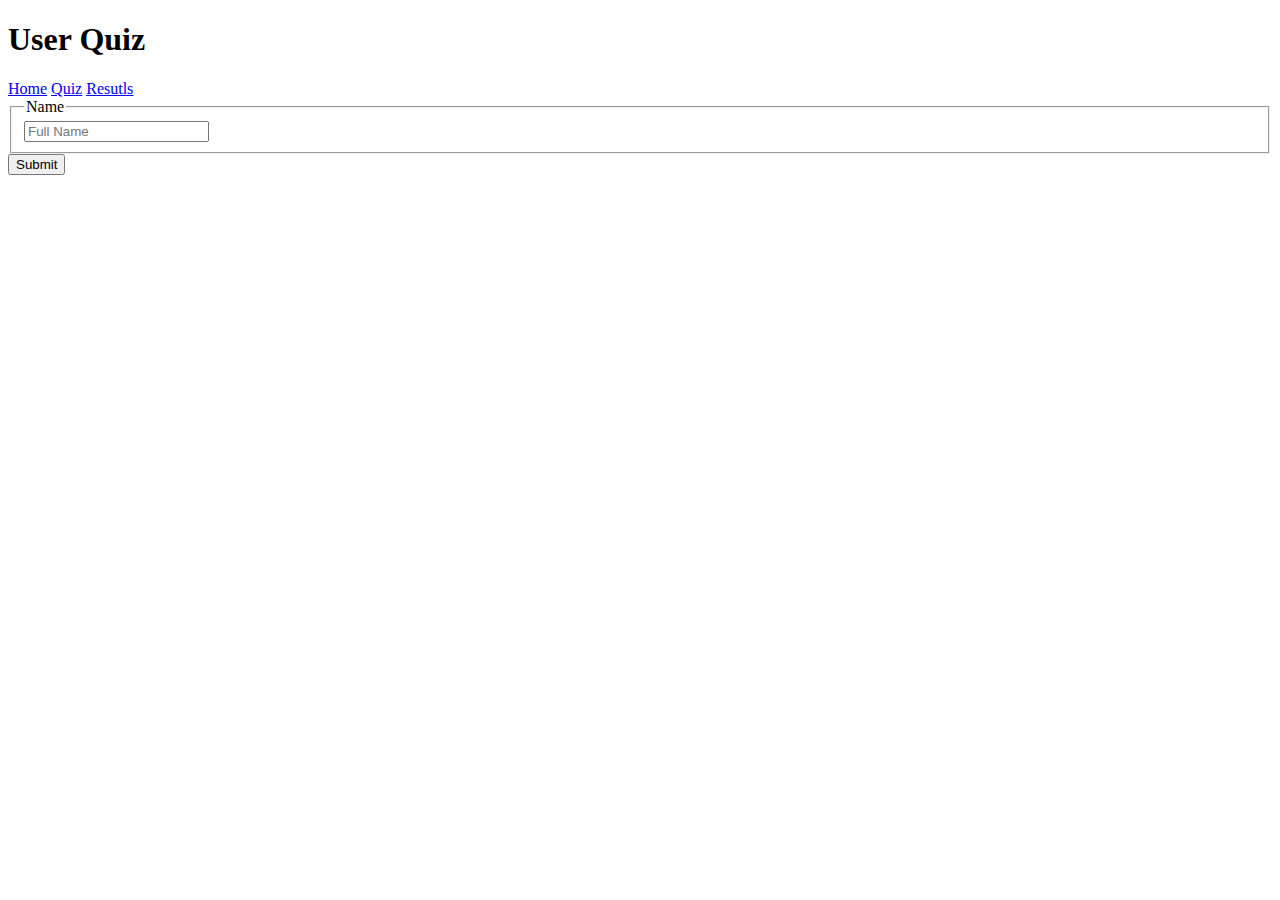
<file: html/index.html>
<!DOCTYPE html>
<html lang="en">
<head>
    <meta charset="UTF-8">
    <meta name="viewport" content="width=device-width, initial-scale=1.0">
    <link rel="stylesheet" type="text/css" href="../main.css">
    <title>User Quiz</title>
</head>
<body>

    <header>
        <h1>User Quiz</h1>
        <a href="./index.html">Home</a>
        <a href="./questions.html">Quiz</a>
        <a href="./results.html">Resutls</a>
    </header>

    <main>

        <form id="form-profile">

            <fieldset>
                <legend>Name</legend>

                <label>
                    <input type="text" name="name" id="name" placeholder="Full Name">
                </label>
            </fieldset>

            <button id="submit">Submit</button>

        </form>

    </main>
<script type="module" src="../src/profile/profile.js">  </script>
</body>
</html>
</file>
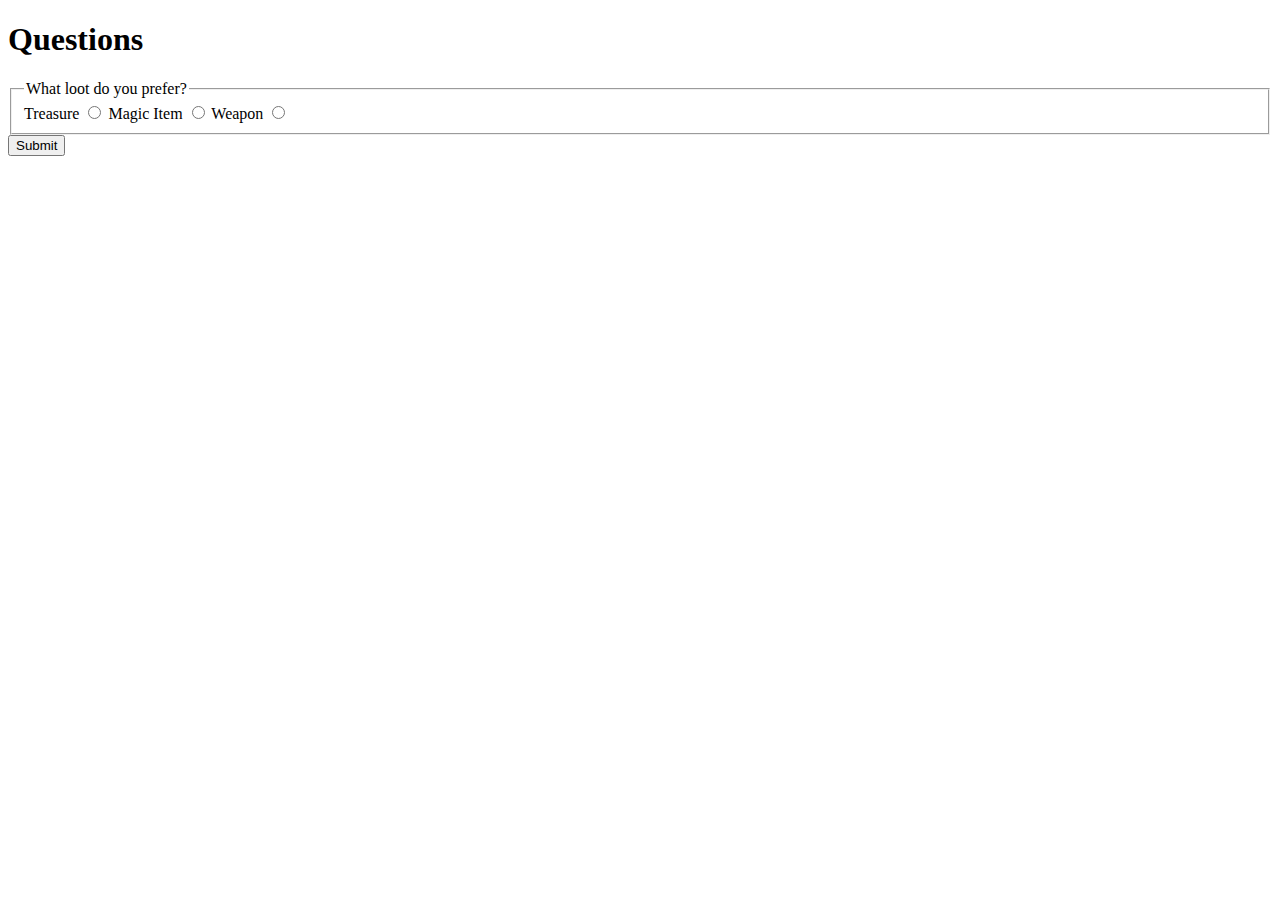
<file: questions.html>
<!DOCTYPE html>
<html lang="en">
<head>
    <meta charset="UTF-8">
    <meta name="viewport" content="width=device-width, initial-scale=1.0">
    <link rel="stylesheet" type="text/css" href="main.css">
    <title>Questions</title>
</head>
<body>

    <header>
        <h1>Questions</h1>
    </header>

    <main>
      <form id="question-form">
        <fieldset>
          <legend>What loot do you prefer?</legend>  
          <label>
            Treasure <input type="radio" name="loot" value="treasure">
          </label>
          <label>
            Magic Item <input type="radio" name="loot" value="magic-item">
          </label>
          <label>
            Weapon <input type="radio" name="loot" value="weapon">
          </label>
        </fieldset>


        <button>Submit</button>
      </form>

    </main>
<!-- <script type="module" src="./src/main.js">  </script> -->
</body>
</html>
</file>
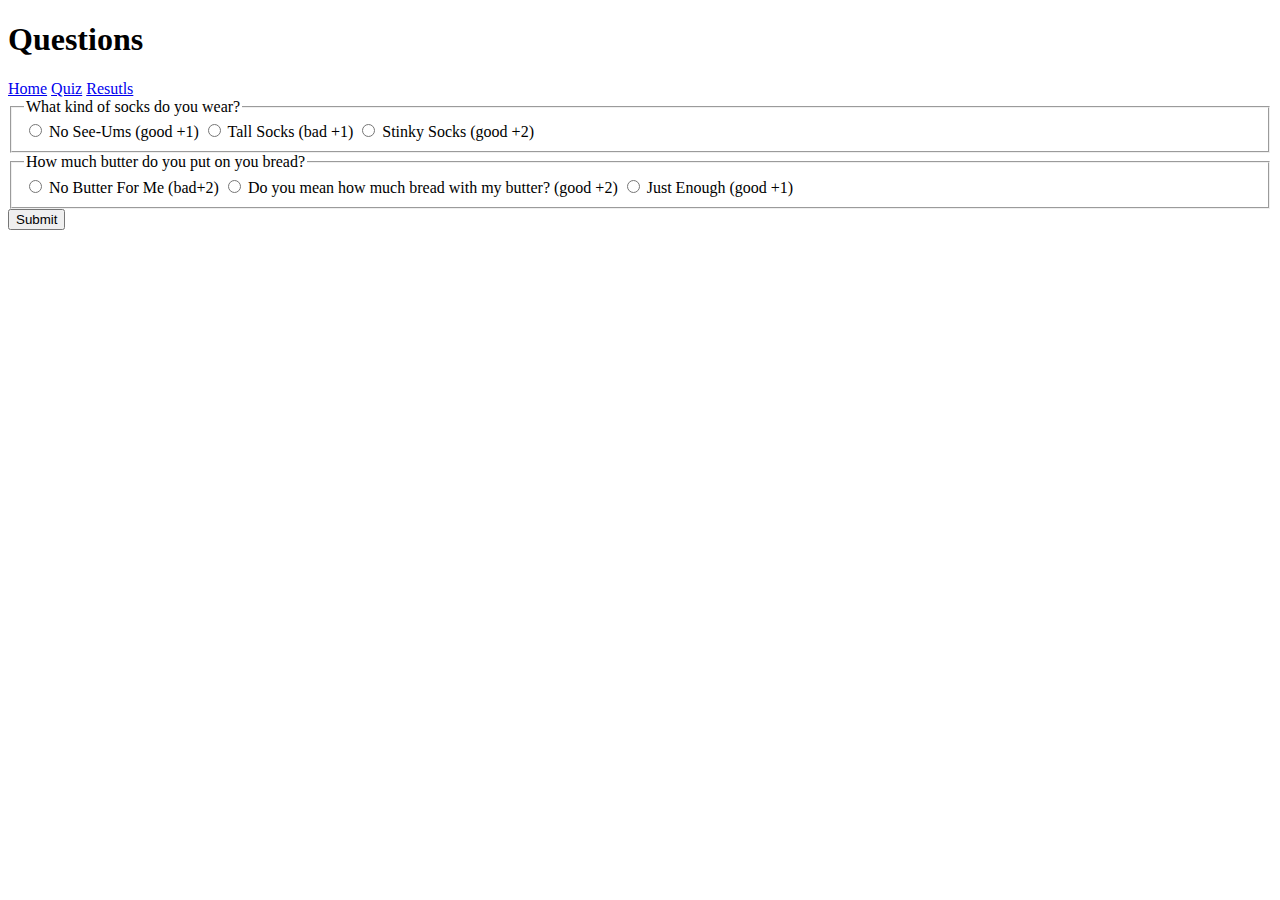
<file: html/questions.html>
<!DOCTYPE html>
<html lang="en">
<head>
    <meta charset="UTF-8">
    <meta name="viewport" content="width=device-width, initial-scale=1.0">
    <link rel="stylesheet" type="text/css" href="../main.css">
    <title>Questions</title>
</head>
<body>

    <header>
        <h1>Questions</h1>
        <a href="./index.html">Home</a>
        <a href="./questions.html">Quiz</a>
        <a href="./results.html">Resutls</a>
    </header>

    <main>

        <form id="form-questions">

            <fieldset>
                <legend>What kind of socks do you wear?</legend>

                    <label>
                        <input type="radio" name="socks" id="socks" value="no-see"> No See-Ums (good +1)
                    </label>
                    
                    <label>
                        <input type="radio" name="socks" id="socks" value="tall-socks"> Tall Socks (bad +1)
                    </label>
                    
                    <label>
                        <input type="radio" name="socks" id="socks" value="stinky-socks"> Stinky Socks (good +2)
                    </label>
            
            </fieldset>
 
            <fieldset>
                <legend>How much butter do you put on you bread?</legend>

                    <label>
                        <input type="radio" name="butter" id="butter" value="no-butter"> No Butter For Me (bad+2)
                    </label>
                    
                    <label>
                        <input type="radio" name="butter" id="butter" value="lots-of-butter"> Do you mean how much bread with my butter? (good +2)
                    </label>
                    
                    <label>
                        <input type="radio" name="butter" id="butter" value="average-butter"> Just Enough (good +1)
                    </label>
            
            </fieldset>

            <button id="question-submit">Submit</button>
        </form>

    </main>
<script type="module" src="../src//questions/questions.js">  </script>
</body>
</html>
</file>
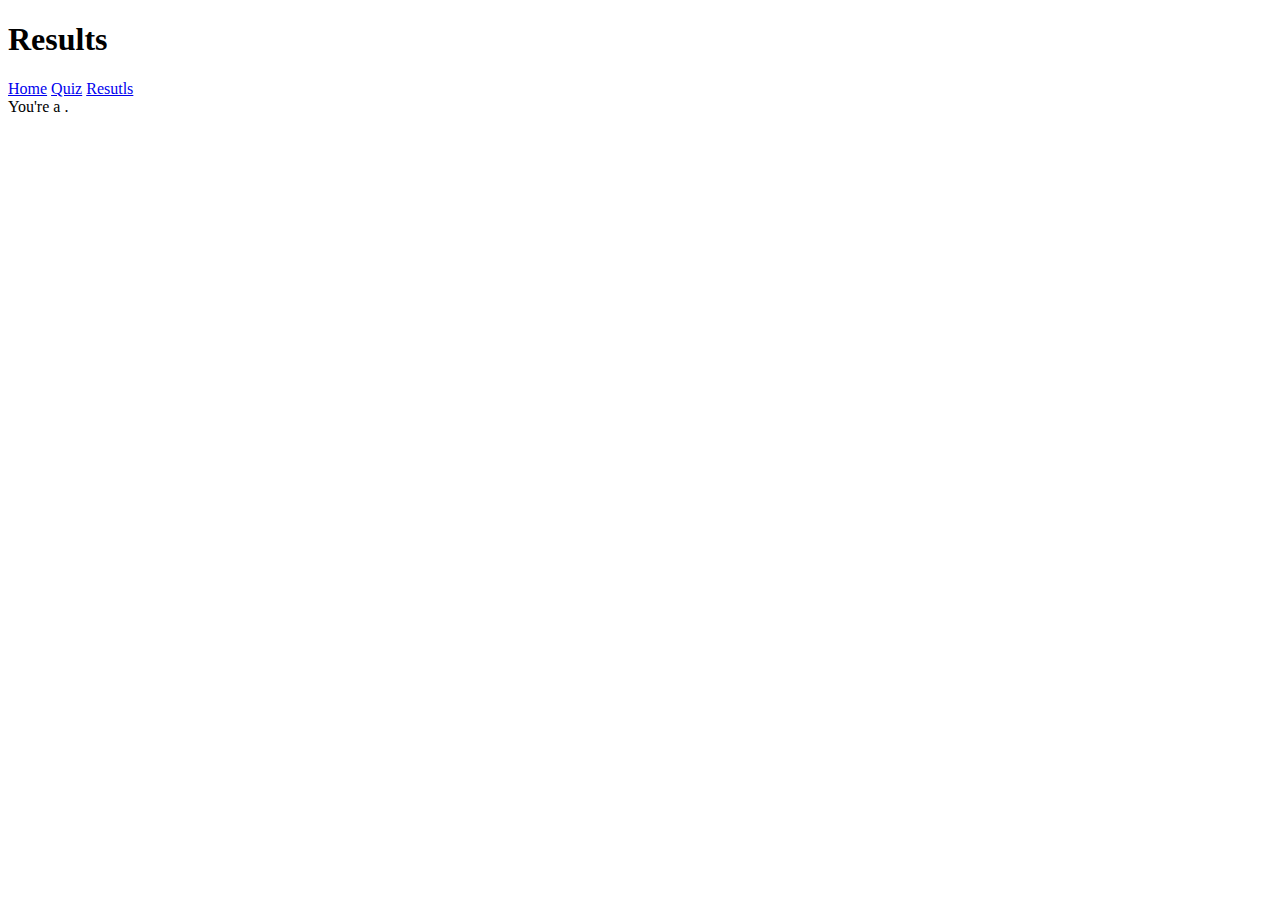
<file: html/results.html>
<!DOCTYPE html>
<html lang="en">
<head>
    <meta charset="UTF-8">
    <meta name="viewport" content="width=device-width, initial-scale=1.0">
    <link rel="stylesheet" type="text/css" href="../main.css">
    <title>Results</title>
</head>
<body>

    <header>
        <h1>Results</h1>
        <a href="./index.html">Home</a>
        <a href="./questions.html">Quiz</a>
        <a href="./results.html">Resutls</a>
    </header>

    <main>

        <section>
            You're a <span id="person-type"></span>.
        </section>

    </main>
<script type="module" src="../src/results/results.js">  </script>
</body>
</html>
</file>
<file: main.css>
.name {
    position: absolute;
    right: 50px;
    top: 50px;
}
</file>
